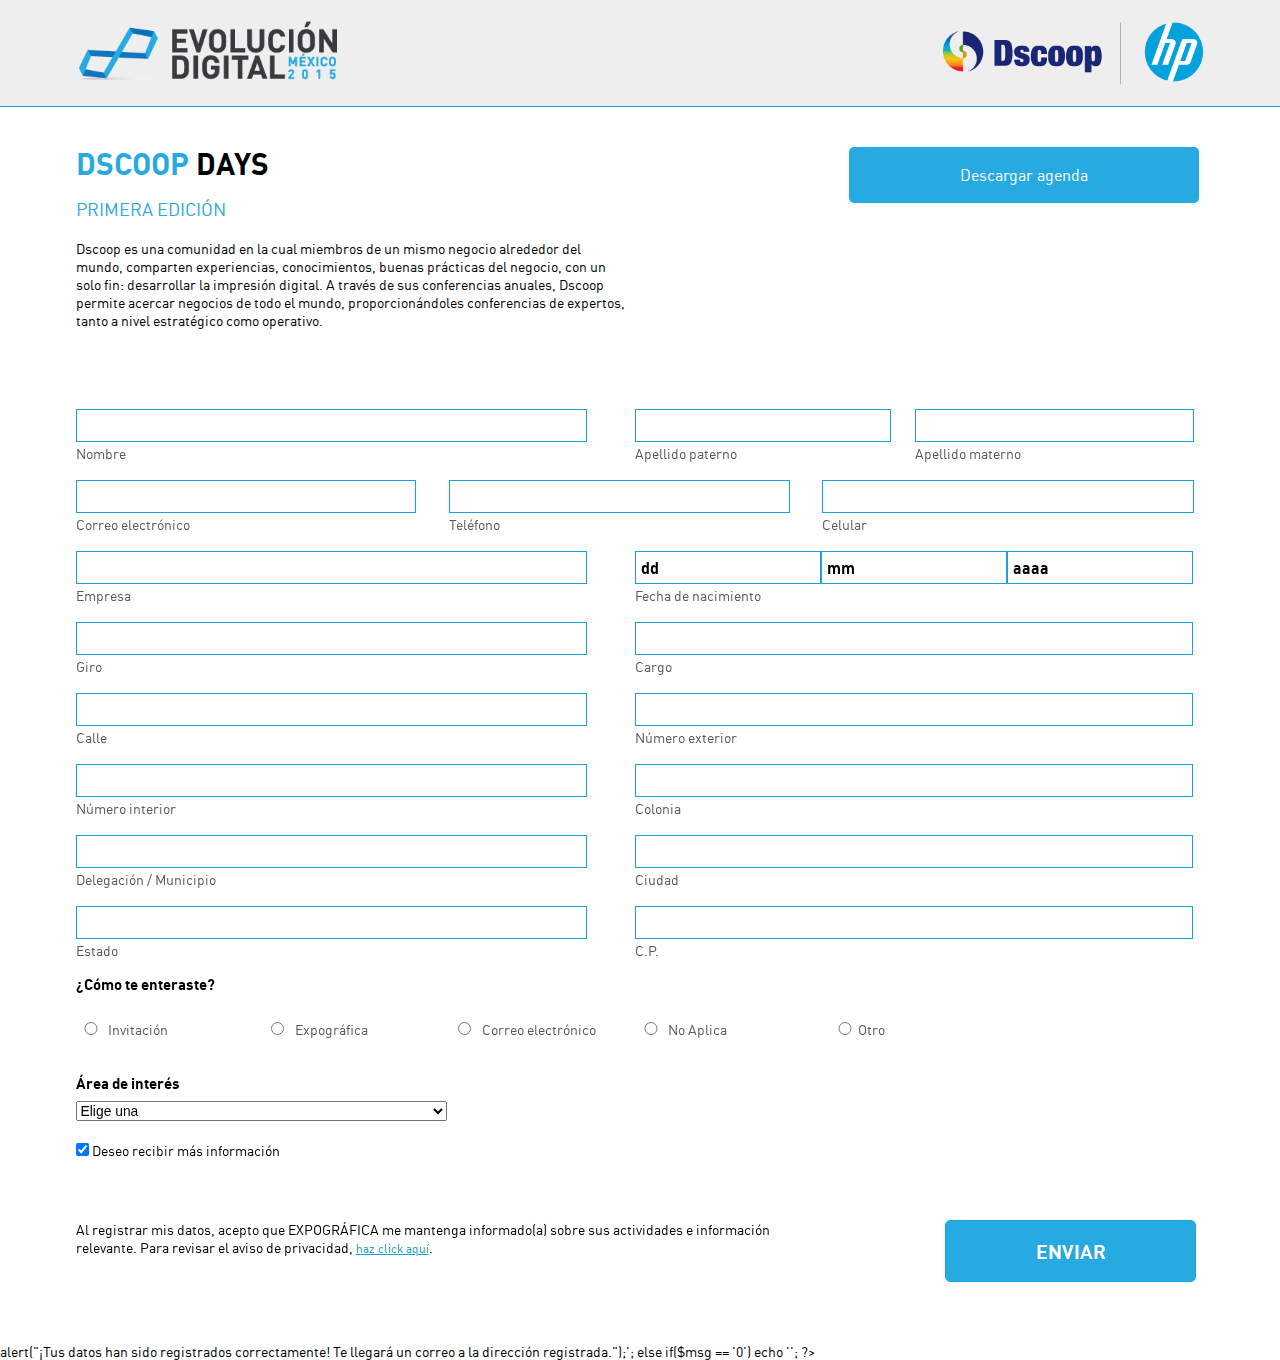
<file: index.html>
<!doctype html>
	<head>
		<meta charset="utf-8">
		<title>Dscoop - Evolución Digital 2015</title>
		<link rel="stylesheet" href="style.css">
		<link rel="shortcut icon" href="images/favicon.ico">
		<meta name="description" content="">
		<meta http-equiv="X-UA-Compatible" content="IE=edge,chrome=1">
		<meta name="viewport" content="width=device-width, initial-scale=1">
		<meta http-equiv="cleartype" content="on">
		<!--[if IE]><script src="http://html5shiv.googlecode.com/svn/trunk/html5.js"></script><![endif]-->
	</head>

	<body>
		<!--[if lt IE 9]>
			<p class="chromeframe">Estás usando una versión <strong>vieja</strong> de tu explorador. Por favor <a href="http://browsehappy.com/" target="_blank"> actualiza tu explorador</a> para tener una experiencia completa.</p>
		<![endif]-->
		<div class="container">

			<header>

				<div class="width clearfix">

					<img class="columna c-3 small-5 medium-5" src="images/dscoop-event-logo.png" alt="">
					<img class="columna c-3 right medium-5 small-5" src="images/dscoop-hp-logo.png" alt="">


				</div><!-- width clearfix -->

			</header>

			<div class="main">

				<div class="width clearfix instrucciones">

					<div class="subtitulo columna c-6 small-12 medium-12">
						<h1><strong><span style="color: #27a9e1;">DSCOOP</span> DAYS</strong></h1>
						<h2><span style="color: #27a9e1;">PRIMERA EDICIÓN</span></h2>
						<p>Dscoop es una comunidad en la cual miembros de un mismo negocio alrededor del mundo, comparten experiencias, conocimientos, buenas prácticas del negocio, con un solo fin: desarrollar la impresión digital.
A través de sus conferencias anuales, Dscoop permite acercar negocios de todo el mundo, proporcionándoles conferencias de expertos, tanto a nivel estratégico como operativo.</p>
					</div>

					<div class="columna c-4 medium-12 small-12 right">
						<a href="pdf/Agenda_Dscoop_Day_Mx.pdf" class="boton columna c-12" target="_blank">Descargar agenda</a>
					</div>

				</div><!-- width clearfix -->

				<div class="width clearfix">

					<form action="RegistraInfo.php" class="columna c-12 small-12" accept-charset="utf-8" method="post">

						<div class="renglon clearfix">

							<div class="span c-6">
								<input class="span c-11 primer_campo" name="nombre"type="text" data-validation="required">
								<label class="span c-11" for="nombre">Nombre</label>
							</div><!-- span c-6 -->
							<div class="span c-3">
								<input class="span c-11" name="apellido-paterno"type="text" data-validation="required">
								<label class="span c-11" for="apellido-paterno">Apellido paterno</label>
							</div><!-- span c-3 -->
							<div class="span c-3">
								<input class="span c-12" name="apellido-materno"type="text">
								<label class="span c-12" for="apellido-materno">Apellido materno</label>
							</div><!-- span c-3 -->

						</div><!-- renglon -->

						<div class="renglon clearfix">

							<div class="span c-4 medium-4 small-4">
								<input class="span c-11" name="correo" type="email" data-validation="email">
								<label class="span c-11" for="correo">Correo electrónico</label>
							</div><!-- span c-3 -->
							<div class="span c-4 medium-4 small-4">
								<input class="span c-11" name="telefono" type="tel" data-validation="required">
								<label class="span c-11" for="telefono">Teléfono</label>
							</div><!-- span c-3 -->
							<div class="span c-4 medium-4 small-4">
								<input class="span c-12 medium-12 small-12" name="celular" type="tel">
								<label class="span c-12 medium-12 small-12" for="celular">Celular</label>
							</div><!-- span c-3 -->
							

						</div><!-- renglon -->

						<div class="renglon clearfix">

							<div class="span c-6">
								<input class="span c-11" name="empresa"type="text" data-validation="required">
								<label class="span c-11" for="empresa">Empresa</label>
							</div><!-- span c-6 -->
							<div class="span c-6">
								<input class="span c-4" name="dia"type="text" value="dd" onFocus="if(this.value==this.defaultValue)this.value='';" onBlur="if(this.value=='')this.value=this.defaultValue;">
								<input class="span c-4" name="mes"type="text" value="mm" onFocus="if(this.value==this.defaultValue)this.value='';" onBlur="if(this.value=='')this.value=this.defaultValue;">
								<input class="span c-4" name="anio"type="text" value="aaaa" onFocus="if(this.value==this.defaultValue)this.value='';" onBlur="if(this.value=='')this.value=this.defaultValue;">
								<label class="span c-12" for="nacimiento">Fecha de nacimiento</label>
							</div><!-- span c-6 -->
							
						</div><!-- renglon -->

						<div class="renglon clearfix">
							
							<div class="span c-6">
								<input class="span c-11" name="giro"type="text" data-validation="required">
								<label class="span c-11" for="giro">Giro</label>
							</div><!-- span c-3 -->
							<div class="span c-6">
								<input class="span c-12" name="cargo"type="text" data-validation="required">
								<label class="span c-12" for="cargo">Cargo</label>
							</div><!-- span c-6 -->

						</div><!-- renglon -->
						
						<div class="renglon clearfix">
							
							<div class="span c-6">
								<input class="span c-11" name="calle"type="text" data-validation="required">
								<label class="span c-11" for="calle">Calle</label>
							</div><!-- span c-6 -->
							<div class="span c-6">
								<input class="span c-12" name="numero-exterior"type="text" data-validation="number">
								<label class="span c-12" for="numero-exterior">Número exterior</label>
							</div><!-- span c-6 -->

						</div><!-- renglon -->

						<div class="renglon clearfix">

							<div class="span c-6">
								<input class="span c-11" name="numero-interior"type="text">
								<label class="span c-11" for="numero-interior">Número interior</label>
							</div><!-- span c-3 -->
							<div class="span c-6">
								<input class="span c-12" name="colonia"type="text" data-validation="required">
								<label class="span c-12" for="colonia">Colonia</label>
							</div><!-- span c-3 -->

						</div><!-- renglon -->
						
						<div class="renglon clearfix">

							<div class="span c-6">
								<input class="span c-11" name="del-mun"type="text" data-validation="required">
								<label class="span c-11" for="del-mun">Delegación / Municipio</label>
							</div><!-- span c-3 -->
							<div class="span c-6">
								<input class="span c-12" name="ciudad"type="text" data-validation="required">
								<label class="span c-12" for="ciudad">Ciudad</label>
							</div><!-- span c-3 -->

						</div><!-- renglon -->

						<div class="renglon clearfix">

							<div class="span c-6">
								<input class="span c-11" name="estado"type="text" data-validation="required">
								<label class="span c-11" for="estado">Estado</label>
							</div><!-- span c-3 -->
							<div class="span c-6">
								<input class="span c-12" name="cp"type="text" data-validation="number">
								<label class="span c-12" for="cp">C.P.</label>
							</div><!-- span c-3 -->

						</div><!-- renglon -->

						<div class="renglon clearfix">

							<div class="span c-12">
								<h3>¿Cómo te enteraste?</h3>
							</div><!-- span c-12 -->

						</div><!-- renglon -->

						<div class="renglon clearfix">

							<div class="span c-2">
								<input class="columna c-2" type="radio" name="enteraste" value="invitacion">
								<label class="columna c-10" for="">Invitación</label>
							</div><!-- span c-3 -->
							<div class="span c-2">
								<input class="columna c-2" type="radio" name="enteraste" value="expografica">
								<label class="columna c-10" for="">Expográfica</label>
							</div><!-- span c-3 -->
							<div class="span c-2">
								<input class="columna c-2" type="radio" name="enteraste" value="correo electrónico">
								<label class="columna c-10" for="">Correo electrónico</label>
							</div><!-- span c-3 -->
							<div class="span c-2">
								<input class="columna c-2" type="radio" name="enteraste" value="no aplica">
								<label class="columna c-10" for="">No Aplica</label>
							</div><!-- span c-3 -->
							<div class="columna c-1">
								<input class="columna c-4" type="radio" name="enteraste" value="otro">
								<label class="columna c-8" for="">Otro</label>
							</div><!-- span c-3 -->

						</div><!-- renglon -->

						<div class="renglon clearfix">

							<div class="span c-12 hide" id="otro">
								<input class="span c-11" name="otro"type="text">
								<label class="span c-11" for="otro">Otro</label>
							</div><!-- span c-12 -->

						</div><!-- renglon -->

						<div class="renglon clearfix">

							<div class="span c-12">
                            	<div class="span c-12 small-6">
                                    <h3>Área de interés</h3>
                                </div><!-- span c-12 -->
                                <select class="span c-4 small-6" name="area">
                                	<option value="elige un área de interés" selected>Elige una</option>
                                    <option value="Impresión general comercial">Impresión general comercial</option>
                                    <option value="Etiquetas y empaque">Etiquetas y empaque</option>
                                    <option value="Gran formato">Gran formato</option>
                                    <option value="Correo directo y Trans Promo">Correo directo y Trans Promo</option>
                                    <option value="Especialidad de fotografía">Especialidad de fotografía</option>
                                    <option value="Editorial">Editorial</option>
									<option value="No aplica">No aplica</option>
                                </select>
								<div class="columna c-12 renglon">
								<input type="checkbox" name="mas-info" value="1" checked> Deseo recibir más información<br />
							</div>
							</div><!-- span c-12 -->

						</div><!-- renglon -->

						<div class="renglon clearfix acepto">
							
							
							<div class="columna c-8 medium-8 small-12 renglon">
								Al registrar mis datos, acepto que EXPOGRÁFICA me mantenga informado(a) sobre sus actividades e información relevante. Para revisar el aviso de privacidad, <a href="http://dscoop.org/p/cm/ld/fid=2" target="_blank">haz click aquí</a>.
							</div>
							
							<div class="columna c-3 medium-4 right small-12 renglon">
								<input class="boton columna c-12 medium-12 small-12" type="submit" value="enviar">
							</div>


						</div><!-- renglon -->

					</form>
<!--
					<div class="span c-1 small-12 right">

						<img class="columna small-12 ad_box" src="" alt="">
						<img class="columna small-12 ad_box" src="" alt="">
						<img class="columna small-12 ad_box" src="" alt="">
						<img class="columna small-12 ad_box" src="" alt="">

					</div><!-- columna c-2 -->
				</div><!-- width clearfix -->

			</div><!-- main -->

		</div><!-- container -->

		<footer>

		</footer>

	</body>

	<script src="http://code.jquery.com/jquery-2.1.0.min.js"></script>
    <script src="js/dscoop.js"></script>
    <script src="js/jquery.form-validator.min.js"></script>
    <script>
		$.validate();
	</script>
   <?php 
    	$msg = isset( $_GET['registro'] ) ? $_GET['registro'] : -1;
		if($msg == '1')
			echo '<script>alert("¡Tus datos han sido registrados correctamente! Te llegará un correo a la dirección registrada.");</script>';	
		else if($msg == '0')
			echo '<script>alert("La dirección de correo que ingresaste ya fue registrada previamente.");</script>';
		
    ?>
</html>
</file>
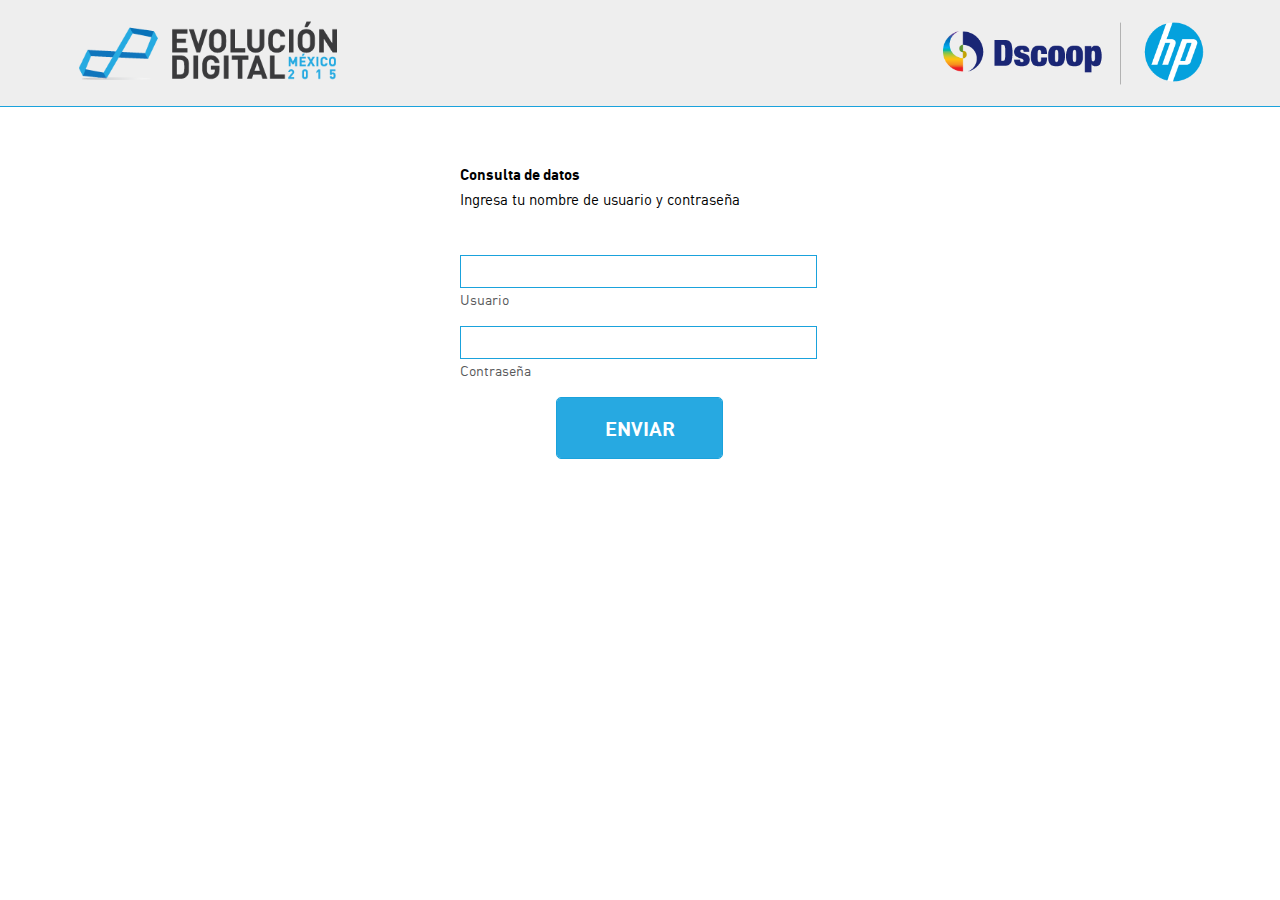
<file: login.html>
<!doctype html>
	<head>
		<meta charset="utf-8">
		<title>Dscoop - Evolución Digital 2015</title>
		<link rel="stylesheet" href="style.css">
		<link rel="shortcut icon" href="images/favicon.ico">
		<meta name="description" content="">
		<meta http-equiv="X-UA-Compatible" content="IE=edge,chrome=1">
		<meta name="viewport" content="width=device-width, initial-scale=1">
		<meta http-equiv="cleartype" content="on">
		<!--[if IE]><script src="http://html5shiv.googlecode.com/svn/trunk/html5.js"></script><![endif]-->
	</head>

	<body>
		<!--[if lt IE 9]>
			<p class="chromeframe">Estás usando una versión <strong>vieja</strong> de tu explorador. Por favor <a href="http://browsehappy.com/" target="_blank"> actualiza tu explorador</a> para tener una experiencia completa.</p>
		<![endif]-->
		<div class="container">

			<header>

				<div class="width clearfix">

					<img class="columna c-3 small-5 medium-5" src="images/dscoop-event-logo.png" alt="">
					<img class="columna c-3 right medium-5 small-5" src="images/dscoop-hp-logo.png" alt="">

				</div><!-- width clearfix -->

			</header>

			<div class="main">

				<div class="width clearfix">

					<div class="renglon clearfix">

						<div class="columna c-4 center small-12 medium-6">
							<h3>Consulta de datos</h3>
							<h4>Ingresa tu nombre de usuario y contraseña</h4>

							<br />

							<form action="ValidaLogin.php" accept-charset="utf-8" method="post">

								<div class="renglon clearfix">
									<div class="span c-12">
										<input class="span c-12 primer_campo" name="usuario"type="text">
										<label class="span c-12" for="usuario">Usuario</label>
									</div><!-- span c-12 -->
								</div><!-- renglon -->

								<div class="renglon clearfix">

									<div class="span c-12">
										<input class="span c-12" name="password" type="password">
										<label class="span c-12" for="password">Contraseña</label>
									</div><!-- span c-12 -->

								</div><!-- renglon -->

								<div class="columna c-6 center">
									<input class="boton columna c-12" type="submit" value="enviar">
								</div><!-- columna c-12 -->


							</form>
						</div><!-- columna c-6 -->
					</div>

				</div><!-- width clearfix -->

			</div><!-- main -->

		</div><!-- container -->

		<footer>

		</footer>

	</body>

	<script src="http://code.jquery.com/jquery-2.1.0.min.js"></script>
    <script src="js/dscoop.js"></script>
    <script>
		//alert("val="+logged);
		var logged = getURLParameter("logged");
		//alert("val="+logged);
	</script>
</html>
</file>
<file: style.css>
@charset 'utf-8';
/*
YUI 3.4.1 (build 4118)
Copyright 2011 Yahoo! Inc. All rights reserved.
Licensed under the BSD License.
http://yuilibrary.com/license/
*/
/* line 9, style.less */
html {
  color: #000;
  background: #ffffff;
}
/* line 9, style.less */
body,
div,
dl,
dt,
dd,
ul,
ol,
li,
h1,
h2,
h3,
h4,
h5,
h6,
pre,
code,
form,
fieldset,
legend,
input,
textarea,
p,
blockquote,
th,
td {
  margin: 0;
  padding: 0;
}
/* line 9, style.less */
table {
  border-collapse: collapse;
  border-spacing: 0;
}
/* line 9, style.less */
fieldset,
img {
  border: 0;
}
/* line 9, style.less */
address,
caption,
cite,
code,
dfn,
em,
strong,
th,
var {
  font-style: normal;
  font-weight: normal;
}
/* line 9, style.less */
ol,
ul {
  list-style: none;
}
/* line 9, style.less */
caption,
th {
  text-align: left;
}
/* line 9, style.less */
h1,
h2,
h3,
h4,
h5,
h6 {
  font-size: 100%;
  font-weight: normal;
}
/* line 9, style.less */
q:before,
q:after {
  content: '';
}
/* line 9, style.less */
abbr,
acronym {
  border: 0;
  font-variant: normal;
}
/* line 9, style.less */
sup {
  vertical-align: text-top;
}
/* line 9, style.less */
sub {
  vertical-align: text-bottom;
}
/* line 9, style.less */
input,
textarea,
select {
  font-family: inherit;
  font-size: inherit;
  font-weight: inherit;
}
/* line 9, style.less */
input,
textarea,
select {
  *font-size: 100%;
}
/* line 9, style.less */
legend {
  color: #000000;
}
/*
YUI 3.4.1 (build 4118)
Copyright 2011 Yahoo! Inc. All rights reserved.
Licensed under the BSD License.
http://yuilibrary.com/license/
*/
/* line 18, style.less */
body {
  font: 13px/1.231 arial, helvetica, clean, sans-serif;
  *font-size: small;
  *font: x-small;
}
/* line 18, style.less */
select,
input,
button,
textarea {
  font: 99% arial, helvetica, clean, sans-serif;
}
/* line 18, style.less */
table {
  font-size: inherit;
  font: 100%;
}
/* line 18, style.less */
pre,
code,
kbd,
samp,
tt {
  font-family: dscoop;
  *font-size: 108%;
  line-height: 100%;
}
/*
YUI 3.4.1 (build 4118)
Copyright 2011 Yahoo! Inc. All rights reserved.
Licensed under the BSD License.
http://yuilibrary.com/license/
*/
/* line 27, style.less */
h1 {
  font-size: 138.5%;
}
/* line 27, style.less */
h2 {
  font-size: 123.1%;
}
/* line 27, style.less */
h3 {
  font-size: 108%;
}
/* line 27, style.less */
h1,
h2,
h3 {
  margin: 0px 0 20px;
}
/* line 27, style.less */
h1,
h2,
h3,
h4,
h5,
h6,
strong {
  font-weight: bold;
}
/* line 27, style.less */
abbr,
acronym {
  border-bottom: 1px dotted #000;
  cursor: help;
}
/* line 27, style.less */
em {
  font-style: italic;
}
/* line 27, style.less */
blockquote,
ul,
ol,
dl {
  margin: 1em;
}
/* line 27, style.less */
ol,
ul,
dl {
  margin-left: 2em;
}
/* line 27, style.less */
ol {
  list-style: decimal outside;
}
/* line 27, style.less */
ul {
  list-style: disc outside;
}
/* line 27, style.less */
dl dd {
  margin-left: 1em;
}
/* line 27, style.less */
th,
td {
  border: 1px solid #000;
  padding: 0.5em;
}
/* line 27, style.less */
th {
  font-weight: bold;
  text-align: center;
}
/* line 27, style.less */
caption {
  margin-bottom: .5em;
  text-align: center;
}
/* line 27, style.less */
p,
fieldset,
table,
pre {
  margin-bottom: 1em;
}
/* line 27, style.less */
input[type=text],
input[type=password],
textarea {
  width: 12.25em;
  *width: 11.9em;
}
/*HTML5 element display*/
/* line 29, style.less */
article,
aside,
details,
figcaption,
figure,
footer,
header,
hgroup,
nav,
section {
  display: block;
}
/*Figures*/
/* line 31, style.less */
figure {
  margin: 0;
}
/* Utilities */
/* line 34, style.less */
.lst_reset,
.lst_reset li {
  margin: 0;
  padding: 0;
  list-style: none;
}
/* line 35, style.less */
.clear {
  clear: both;
  height: 1px;
  margin: 0;
  padding: 0;
  font-size: 1px;
  line-height: 0;
}
/* line 36, style.less */
*,
*:before,
*:after {
  -moz-box-sizing: border-box;
  -webkit-box-sizing: border-box;
  box-sizing: border-box;
}
/* clearfix for modern browsers */
/* line 43, style.less */
.clearfix:before,
.clearfix:after {
  content: "";
  display: table;
}
/* line 45, style.less */
.clearfix:after {
  clear: both;
}
/* For IE 6/7 (trigger hasLayout) */
/* line 47, style.less */
.clearfix {
  zoom: 1;
}
/*** FONTFACE ***/
@font-face {
  font-family: 'dscoop';
  src: url('fonts/dinpro-regular.eot');
  src: url('fonts/dinpro-regular.eot?#iefix') format('embedded-opentype'), 
	   url('fonts/dinpro-regular.woff') format('woff'), 
	   url('fonts/dinpro-regular.ttf') format('truetype'), 
	   url('fonts/dinpro-regular.svg#dinpro-regular') format('svg');
}
@font-face {
  font-family: 'dscoop bold';
  src: url('fonts/dinpro-bold.eot');
  src: url('fonts/dinpro-bold?#iefix') format('embedded-opentype'),
	   url('fonts/dinpro-bold.woff') format('woff'),
	   url('fonts/dinpro-bold.ttf') format('truetype'),
	   url('fonts/dinpro-bold.svg#dinpro-bold') format('svg');
}
/*** VARIABLES ***/
/*** MIXINS ***/
/*** FRAMEWORK ***/
/* line 133, style.less */
.hide {
  display: none;
}
/* line 136, style.less */
.width {
  width: 90%;
  min-width: 300px;
  margin: 0 auto 20px auto;
}
/* line 138, style.less */
.center {
  margin-left: auto !important;
  margin-right: auto !important;
  float: none !important;
}
/* line 139, style.less */
.left {
  float: left !important;
}
/* line 140, style.less */
.right {
  float: right !important;
}
/* line 142, style.less */
.first {
  margin-left: 0;
  padding-left: 0;
}
/* line 143, style.less */
.last {
  margin-right: 0;
  padding-right: 0;
}
/* line 145, style.less */
.columna {
  float: left;
  margin: 0 1%;
}
/* line 149, style.less */
.columna.c-1 {
  width: 6.3%;
}
/* line 150, style.less */
.columna.c-2 {
  width: 14.6%;
}
/* line 151, style.less */
.columna.c-3 {
  width: 22.9%;
}
/* line 152, style.less */
.columna.c-4 {
  width: 31.2%;
}
/* line 153, style.less */
.columna.c-5 {
  width: 39.5%;
}
/* line 154, style.less */
.columna.c-6 {
  width: 47.8%;
}
/* line 155, style.less */
.columna.c-7 {
  width: 56.1%;
}
/* line 156, style.less */
.columna.c-8 {
  width: 64.4%;
}
/* line 157, style.less */
.columna.c-9 {
  width: 72.7%;
}
/* line 158, style.less */
.columna.c-10 {
  width: 81%;
}
/* line 159, style.less */
.columna.c-11 {
  width: 89.3%;
}
/* line 160, style.less */
.columna.c-12 {
  width: 97.6%;
}
/* line 162, style.less */
.columna.grid {
  background: #1aa2dc;
  color: #ffffff;
  padding: 20px;
  text-align: center;
}
/* line 164, style.less */
.columna img {
  width: 100%;
  height: auto;
  margin: 0 0 20px 0;
}
/* line 167, style.less */
.span {
  float: left;
}
/* line 168, style.less */
.span.c-1 {
  width: 8.3%;
}
/* line 169, style.less */
.span.c-2 {
  width: 16.6%;
}
/* line 170, style.less */
.span.c-3 {
  width: 24.9%;
}
/* line 171, style.less */
.span.c-4 {
  width: 33.2%;
}
/* line 172, style.less */
.span.c-5 {
  width: 41.5%;
}
/* line 173, style.less */
.span.c-6 {
  width: 49.8%;
}
/* line 174, style.less */
.span.c-7 {
  width: 58.1%;
}
/* line 175, style.less */
.span.c-8 {
  width: 66.4%;
}
/* line 176, style.less */
.span.c-9 {
  width: 74.7%;
}
/* line 177, style.less */
.span.c-10 {
  width: 83%;
}
/* line 178, style.less */
.span.c-11 {
  width: 91.3%;
}
/* line 179, style.less */
.span.c-12 {
  width: 99.6%;
}
/* line 181, style.less */
.span img {
  width: 100%;
  height: auto;
  margin: 0 0 20px 0;
}
/* line 185, style.less */
.table .renglon {
  margin: 0;
}
/* line 186, style.less */
.table .renglon div {
  padding: 4px;
  border: 1px solid #1aa2dc;
  overflow: hidden;
}
/* line 187, style.less */
.table .renglon .text-center {
  background: #1aa2dc;
  color: #ffffff;
  font: 16px / 16px 'dscoop bold';
}
/* line 188, style.less */
.table .renglon:first-child {
  background: #1aa2dc;
}
/* line 194, style.less */
p {
  margin-bottom: 40px;
}
/* line 197, style.less */
.text-center {
  text-align: center;
}
/*** GENERAL ***/
/* line 202, style.less */
body {
  background: #fff;
  font: 14px / 18px 'dscoop';
}
/* line 204, style.less */
.boton {
  padding: 20px;
  background: #27a9e1;
  color: #ffffff;
  text-align: center;
  text-decoration: none;
 -moz-border-radius: 5px;
-webkit-border-radius: 5px;
border-radius: 5px;
-khtml-border-radius: 5px;
  -moz-background-clip: padding;
  -webkit-background-clip: padding-box;
  background-clip: padding-box;
  font: 16px / 16px 'dscoop';
}
.boton:hover {
	background: #0971b7;
}
/* line 206, style.less */
.renglon {
  margin: 20px 0 20px 0;
}
/* line 208, style.less */
input {
  margin-bottom: 4px;
  border: none;
  border: 1px solid #1aa2dc;
  font: 16px / 16px 'dscoop bold';
  padding: 5px;
}
/* line 209, style.less */
input:focus {
  outline: none;
}
/* line 212, style.less */
label {
  color: #58595b;
  font: 14px / 14px 'dscoop';
}
/* line 214, style.less */
hr {
  margin: 0;
  border: 0;
  height: 1px;
  background: #1aa2dc;
}
/* line 216, style.less */
a {
  color: #1aa2dc;
  font: 12px / 12px 'dscoop';
}
/*** HEADER ***/
/* line 220, style.less */
header {
  background: #eeeeee;
  margin-bottom: 40px;
  padding-top: 20px;
  border-bottom: 1px solid #1aa2dc;
}
/* line 222, style.less */
h1 {
  font: 30px / 32px 'dscoop bold';
}
/* line 224, style.less */
h2 {
  font: 18px / 20px 'dscoop';
}
/* line 226, style.less */
h3 {
  font: 15px / 15px 'dscoop bold';
  margin: 0 0 10px 0;
}
/* line 227, style.less */
h4 {
  font: 15px / 15px 'dscoop';
  margin: 0 0 10px 0;
}
/*** FOOTER ***/
/* line 231, style.less */
input[type='submit'] {
  cursor: pointer;
  text-transform: uppercase;
  font: 20px / 20px 'dscoop bold';
}
/*** MEDIA QUERIES ***/
@media only screen and (max-width: 1024px) {
  
}
@media only screen and (max-width: 768px) {
  /* line 245, style.less */
  .columna.medium-1 {
    width: 6.3%;
  }
  /* line 246, style.less */
  .columna.medium-2 {
    width: 14.6%;
  }
  /* line 247, style.less */
  .columna.medium-3 {
    width: 22.9%;
  }
  /* line 248, style.less */
  .columna.medium-4 {
    width: 31.2%;
  }
  /* line 249, style.less */
  .columna.medium-5 {
    width: 39.5%;
  }
  /* line 250, style.less */
  .columna.medium-6 {
    width: 47.8%;
  }
  /* line 251, style.less */
  .columna.medium-7 {
    width: 56.1%;
  }
  /* line 252, style.less */
  .columna.medium-8 {
    width: 64.4%;
  }
  /* line 253, style.less */
  .columna.medium-9 {
    width: 72.7%;
  }
  /* line 254, style.less */
  .columna.medium-10 {
    width: 81%;
  }
  /* line 255, style.less */
  .columna.medium-11 {
    width: 89.3%;
  }
  /* line 256, style.less */
  .columna.medium-12 {
    width: 97.6%;
  }
  /* line 259, style.less */
  .c-10.right {
    width: 97.6%;
  }
  /* line 263, style.less */
  .table .renglon div {
    border: 1px solid #1aa2dc;
    font: 12px / 12px 'dscoop';
  }
  /* line 264, style.less */
  .table .renglon div.text-center {
    background: #1aa2dc;
    color: #ffffff;
    font: 14px / 14px 'dscoop bold';
  }
  /* line 270, style.less */
  .instrucciones h2 {
    width: 47.8% !important;
    float: none;
    margin: 0 auto 20px auto;
  }
  /* line 271, style.less */
  .instrucciones .subtitulo {
    margin: 0;
    text-align: center;
  }
  /* line 276, style.less */
  form .renglon > .c-2 {
    width: 47.8%;
    margin-bottom: 20px;
  }
  /* line 277, style.less */
  form .renglon > .c-2 > .c-10 {
    width: 81%;
  }
  /* line 279, style.less */
  form .renglon > .c-1 {
    width: 14.6%;
  }
  /* line 280, style.less */
  form .renglon > .c-5 {
    width: 31.2%;
  }
  /* line 284, style.less */
  form .acepto {
    margin: 0 auto 20px auto;
    text-align: center;
  }
  /* line 286, style.less */
  form input[type='submit'] {
    display: block;
    margin: auto;
    float: none;
  }
}
@media only screen and (max-width: 480px) {
  /* line 296, style.less */
  .columna.small-1 {
    width: 6.3%;
  }
  /* line 297, style.less */
  .columna.small-2 {
    width: 14.6%;
  }
  /* line 298, style.less */
  .columna.small-3 {
    width: 22.9%;
  }
  /* line 299, style.less */
  .columna.small-4 {
    width: 31.2%;
  }
  /* line 300, style.less */
  .columna.small-5 {
    width: 39.5%;
  }
  /* line 301, style.less */
  .columna.small-6 {
    width: 47.8%;
  }
  /* line 302, style.less */
  .columna.small-7 {
    width: 56.1%;
  }
  /* line 303, style.less */
  .columna.small-8 {
    width: 64.4%;
  }
  /* line 304, style.less */
  .columna.small-9 {
    width: 72.7%;
  }
  /* line 305, style.less */
  .columna.small-10 {
    width: 81%;
  }
  /* line 306, style.less */
  .columna.small-11 {
    width: 89.3%;
  }
  /* line 307, style.less */
  .columna.small-12 {
    width: 97.6%;
  }
  /* line 312, style.less */
  .span.small-1 {
    width: 8.3%;
  }
  /* line 313, style.less */
  .span.small-2 {
    width: 16.6%;
  }
  /* line 314, style.less */
  .span.small-3 {
    width: 24.9%;
  }
  /* line 315, style.less */
  .span.small-4 {
    width: 33.2%;
  }
  /* line 316, style.less */
  .span.small-5 {
    width: 41.5%;
  }
  /* line 317, style.less */
  .span.small-6 {
    width: 49.8%;
  }
  /* line 318, style.less */
  .span.small-7 {
    width: 58.1%;
  }
  /* line 319, style.less */
  .span.small-8 {
    width: 66.4%;
  }
  /* line 320, style.less */
  .span.small-9 {
    width: 74.7%;
  }
  /* line 321, style.less */
  .span.small-10 {
    width: 83%;
  }
  /* line 322, style.less */
  .span.small-11 {
    width: 91.3%;
  }
  /* line 323, style.less */
  .span.small-12 {
    width: 99.6%;
  }
  /* line 329, style.less */
  .table .renglon div {
    padding: 4px;
    border: 1px solid #1aa2dc;
    overflow: hidden;
  }
  /* line 330, style.less */
  .table .renglon div.text-center {
    background: #1aa2dc;
    color: #ffffff;
    font: 16px / 16px 'dscoop bold';
  }
  /* line 331, style.less */
  .table .renglon div:nth-child(n+4) {
    display: none;
  }
  /* line 339, style.less */
  input {
    font: 12px / 14px 'dscoop regular';
  }
  /* line 340, style.less */
  label {
    font: 10px / 12px 'dscoop regular';
  }
}

/* STYLE - DSCOOP EVENT */

.ad_box {
	
	margin-top: 20px !important;
	background: #cccccc;
}
</file>
